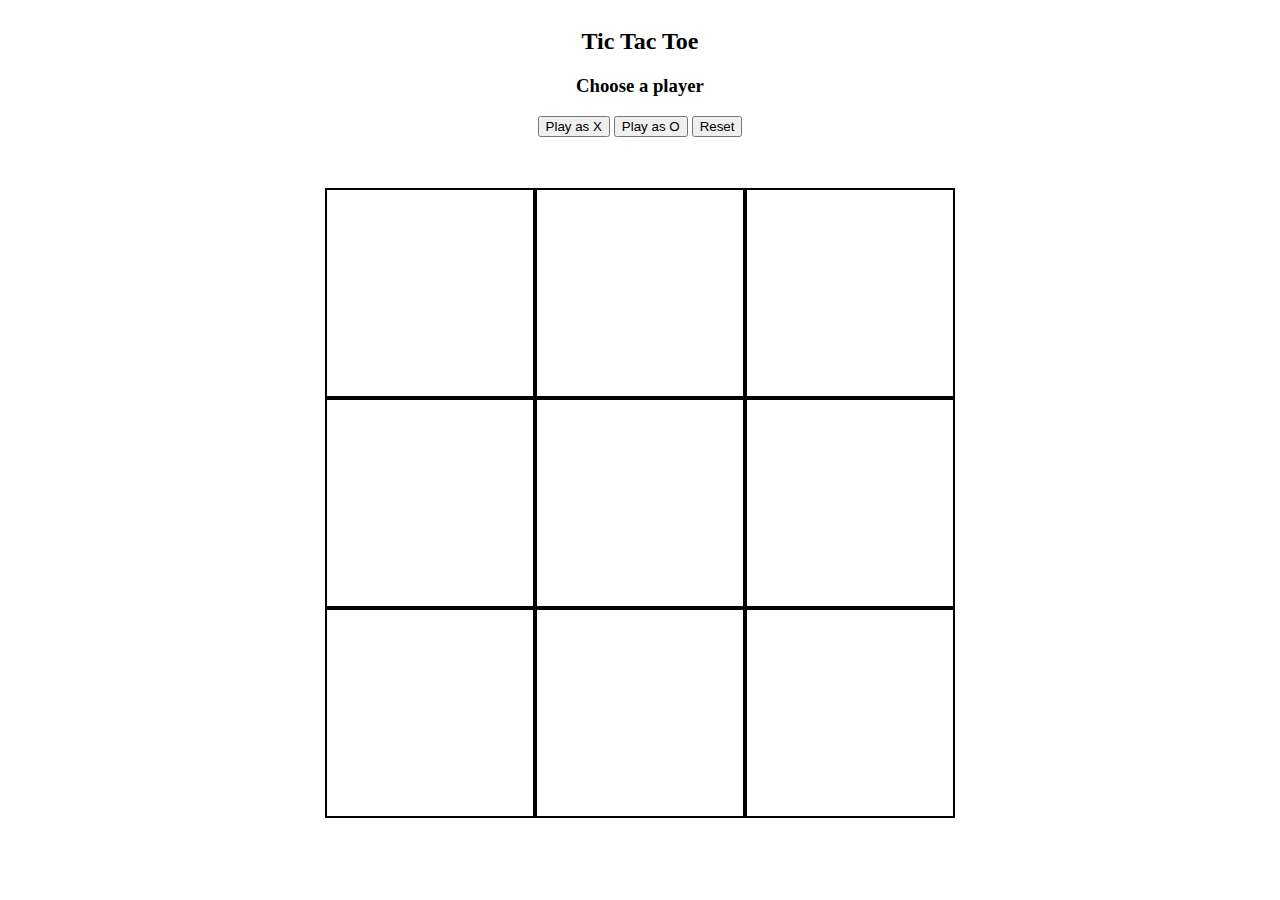
<file: index.html>
<!DOCTYPE html>

<html lang="en">

<head>
    <meta charset="utf-8">
    <meta name="viewport" content="initial-scale=1, width=device-width">
    <title>Tic Tac Toe</title>
    <link rel="stylesheet" href="style.css">
    </link>
    <script src="script.js" charset="utf-8"></script>

</head>

<body>
    <div id="container">
        <div id="header">
            <h2>Tic Tac Toe</h2>
            <h3 id="player">Choose a player</h3>
            <div class="button-row">
                <button id="playerX">Play as X</button>
                <button id="playerO">Play as O</button>
                <button id="reset">Reset</button>
            </div>
        </div>

        <div class="grid">
            <div></div>
            <div></div>
            <div></div>
            <div></div>
            <div></div>
            <div></div>
            <div></div>
            <div></div>
            <div></div>
        </div>
    </div>

</body>

</html>
</file>
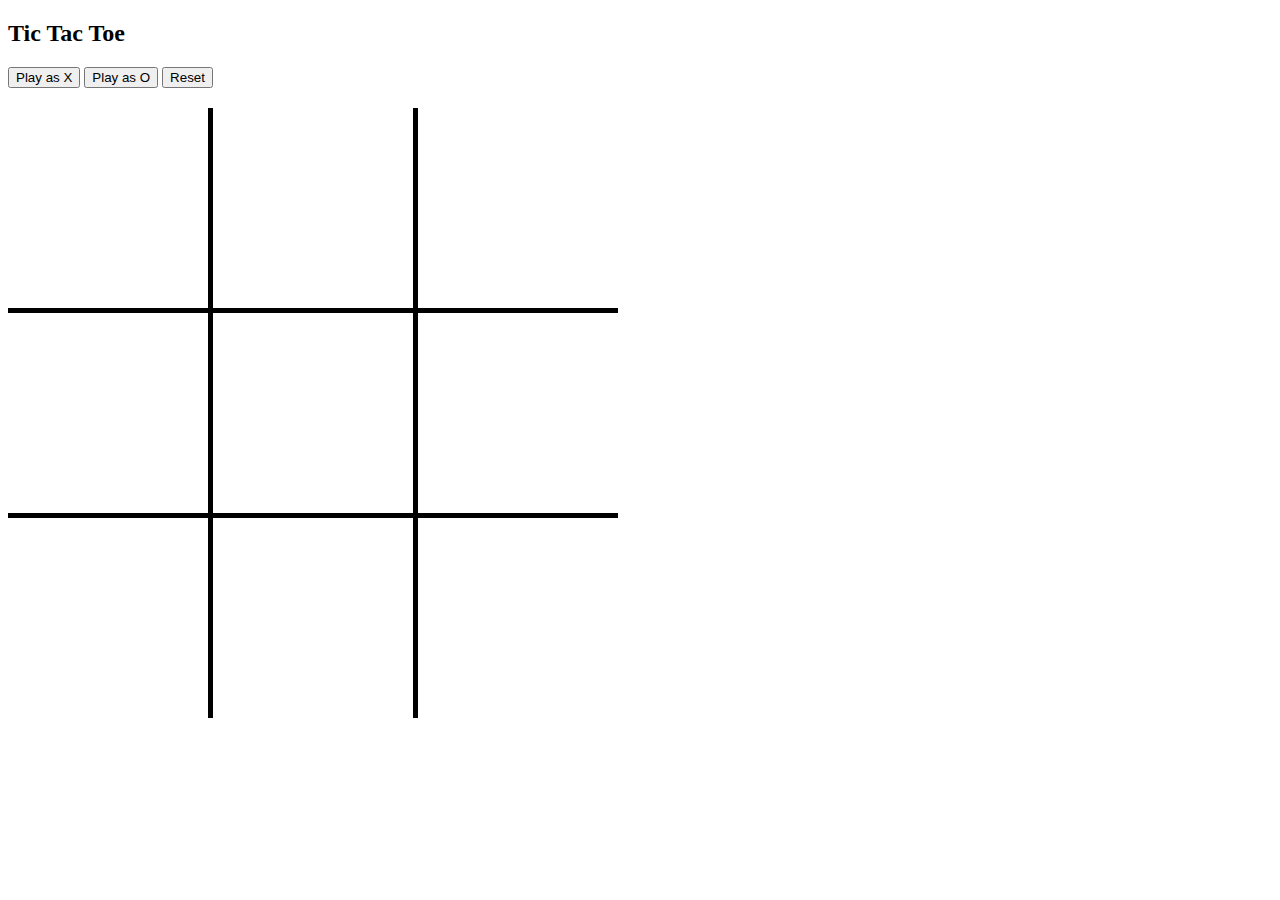
<file: static/index.html>
<!DOCTYPE html>

<html lang="en">

<head>
    <meta charset="utf-8">
    <meta name="viewport" content="initial-scale=1, width=device-width">
    <title>Tic Tac Toe</title>
    <link rel="stylesheet" href="style.css">
    </link>
    <script src="script.js" charset="utf-8"></script>
</head>

<body>
    <h2>Tic Tac Toe</h2>
    <h3 id="player"></h3>
    <div class="button-row">
        <button id="playerX">Play as X</button>
        <button id="playerO">Play as O</button>
        <button id="reset">Reset</button>
    </div>
    <div id="winner"></div>
    <div class="grid">
        <div></div>
        <div></div>
        <div></div>
        <div></div>
        <div></div>
        <div></div>
        <div></div>
        <div></div>
        <div></div>
    </div>
</body>

</html>
</file>
<file: style.css>
#container {
    display: flex;
    flex-direction: column;
    justify-content: flex-start;
    align-items: center;
    height: 90vh;
}

#header {
    height: 20vh;
    text-align: center;
}

.grid {
    display: grid;
    grid-template-rows: repeat(3, 1fr);
    grid-template-columns: repeat(3, 1fr);
    width: 70vh;
    height: 70vh;
}

.grid div {
    background-color: white;
    border: 2px solid black;
    font-size: 3em;
    display: flex;
    align-items: center;
    justify-content: center;
}

.playerX {
    background: url('cross.png') no-repeat center;
    background-size: cover;
}

.playerO {
    background: url('circle.png') no-repeat center;
    background-size: 90% 90%;
}

.button-row {
    margin-bottom: 20px;
}

@media screen and (max-device-width: 480px) {

    .grid {
        width: 85vw;
        height: 85vw;
    }
}
</file>
<file: static/style.css>
.grid {
    display: flex;
    flex-wrap: wrap;
    justify-content: space-between;
    width: 610px;
    height: 610px;
    background-color: black;
}

.grid div {
    width: 200px;
    height: 200px;
    background-color: white;
    margin-bottom: 5px;
}

.playerX {
    background: url('cross.png') no-repeat center;
}

.playerO {
    background: url('circle.png') no-repeat center;
    /* background-repeat: no-repeat; */
}

.button-row {
    margin-bottom: 20px;
}
</file>
